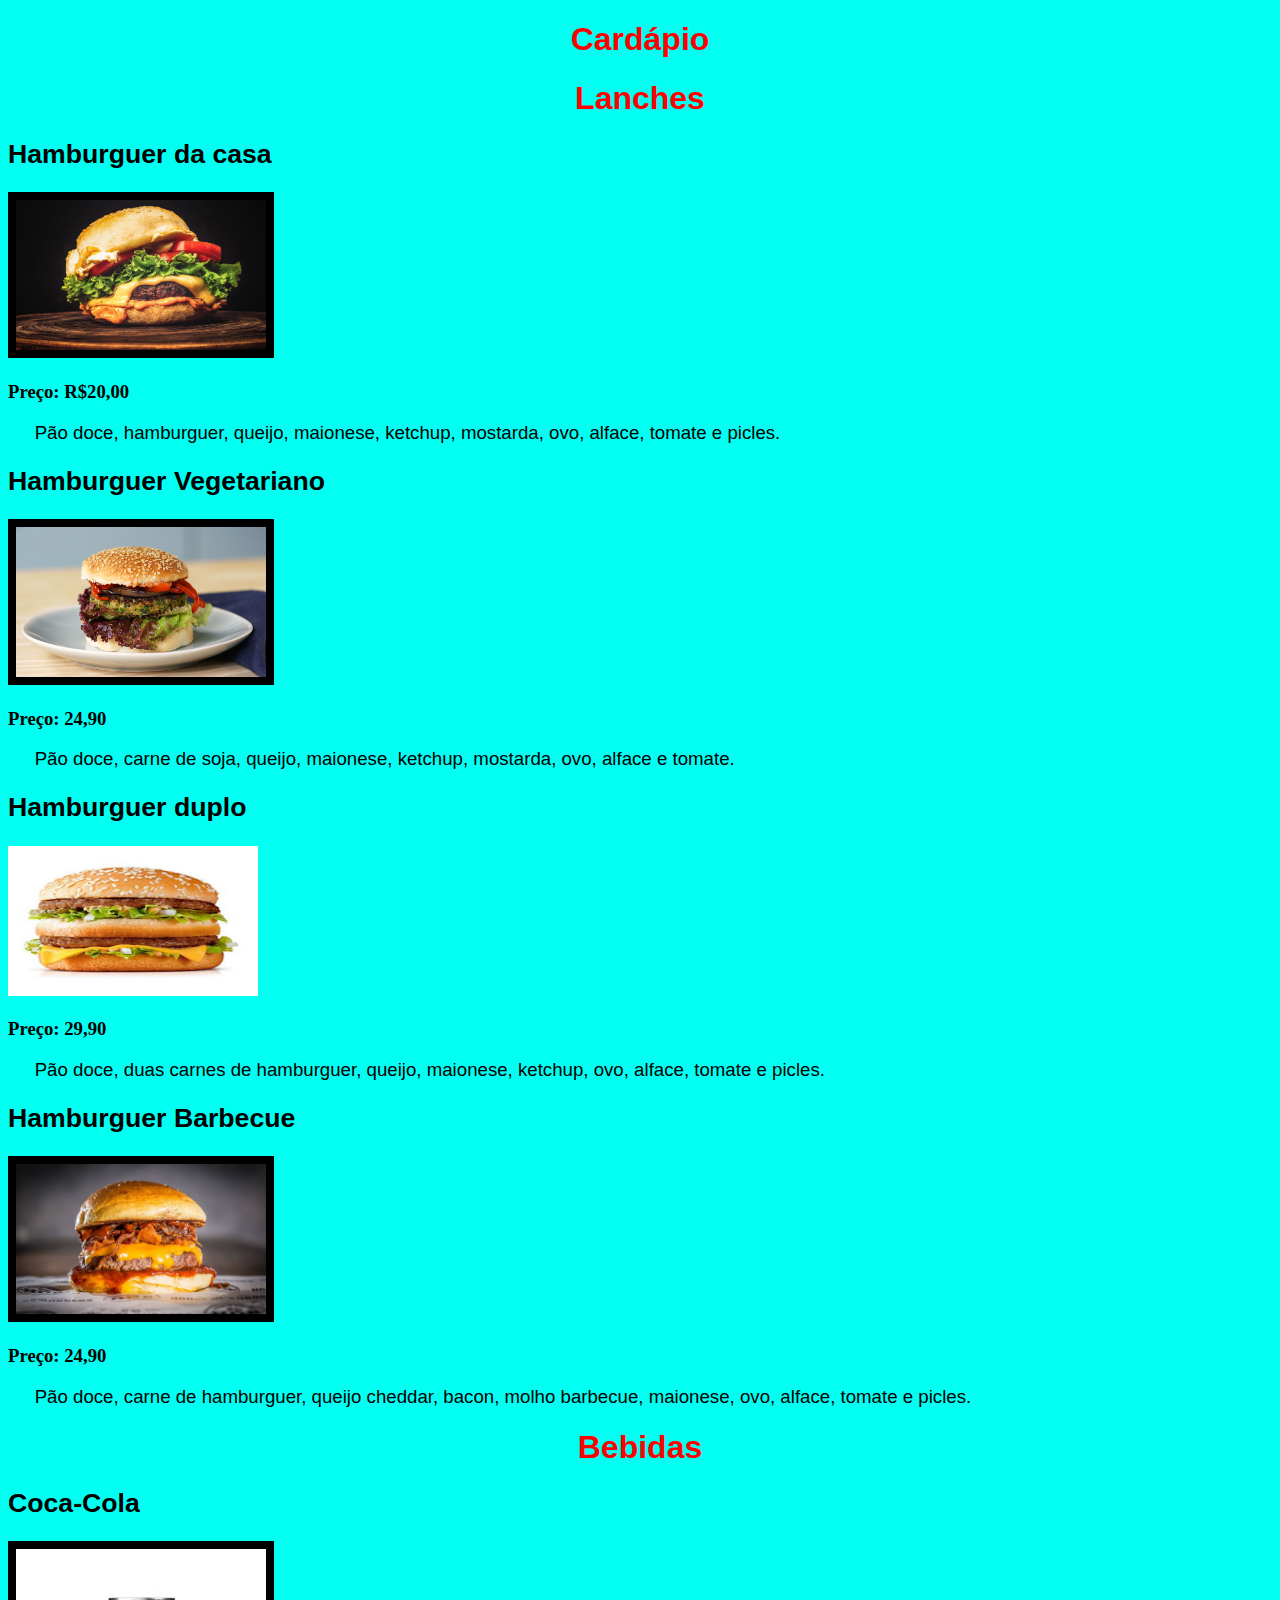
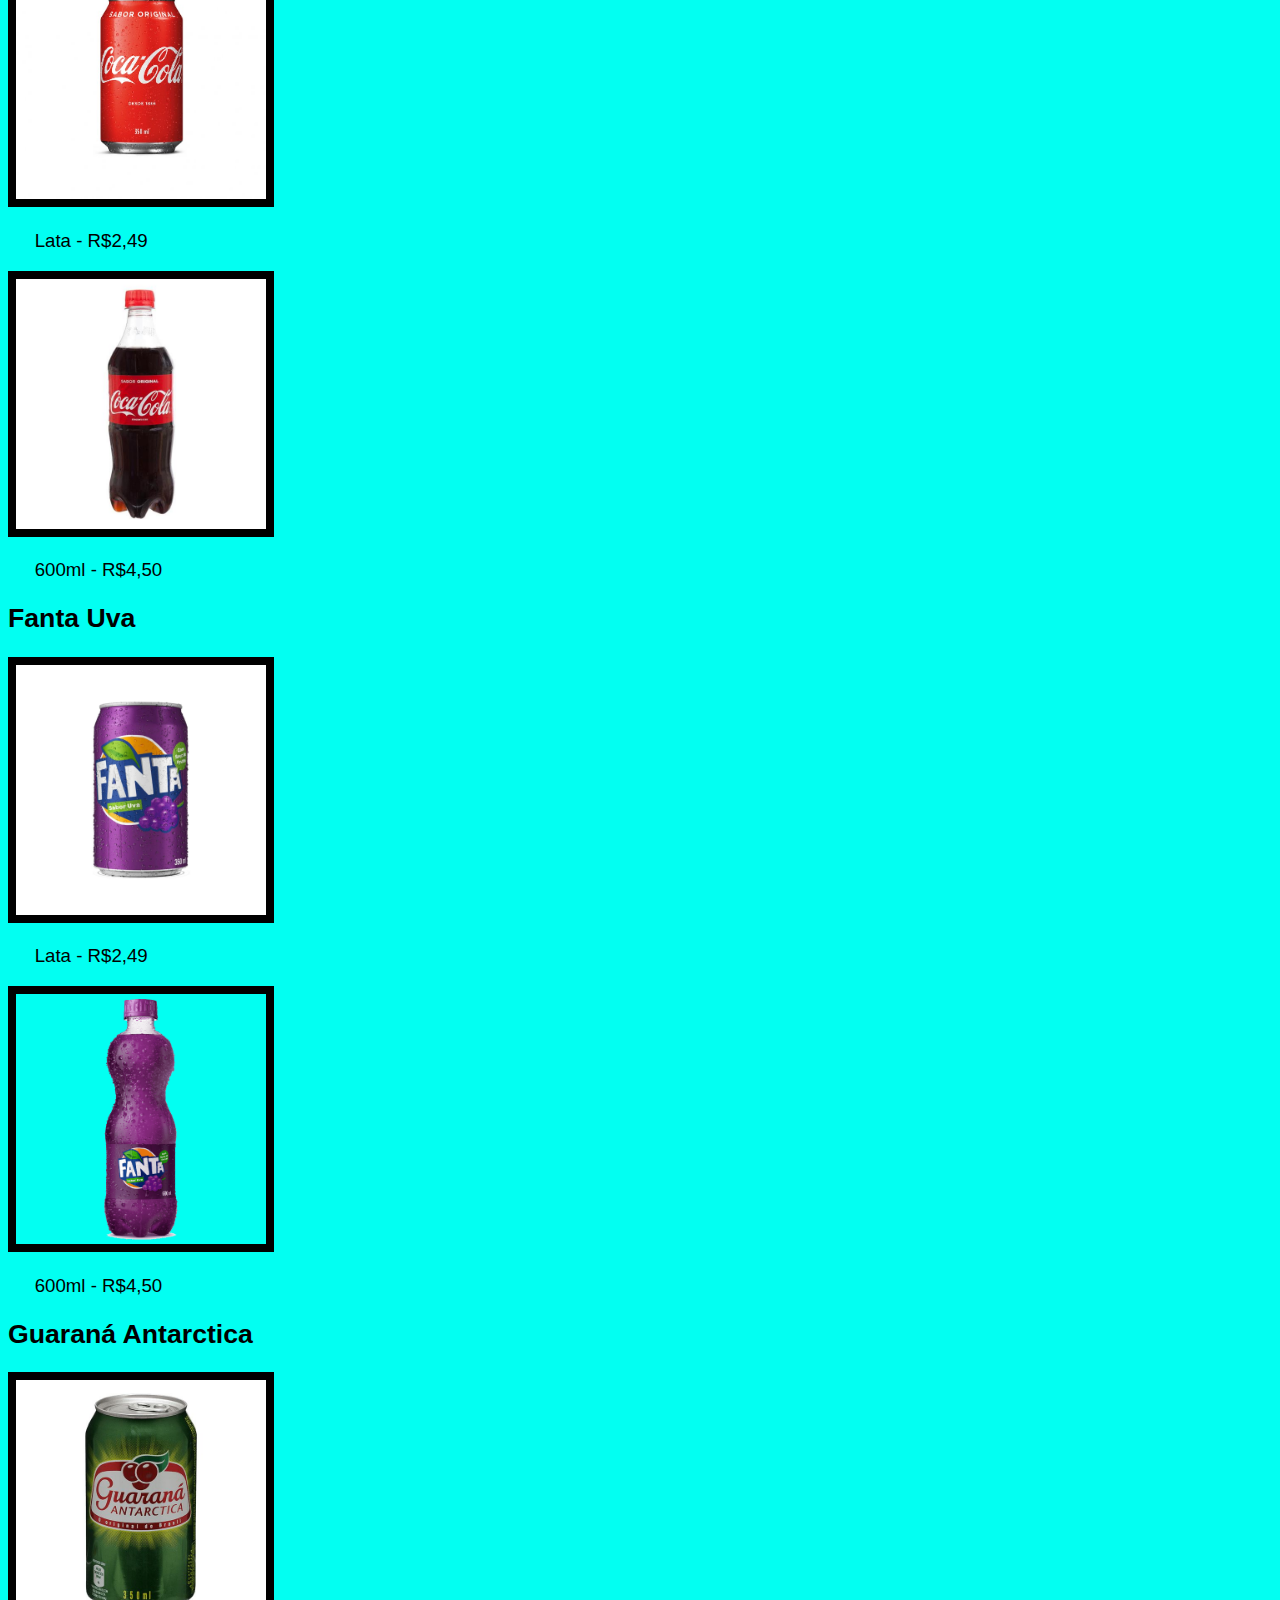
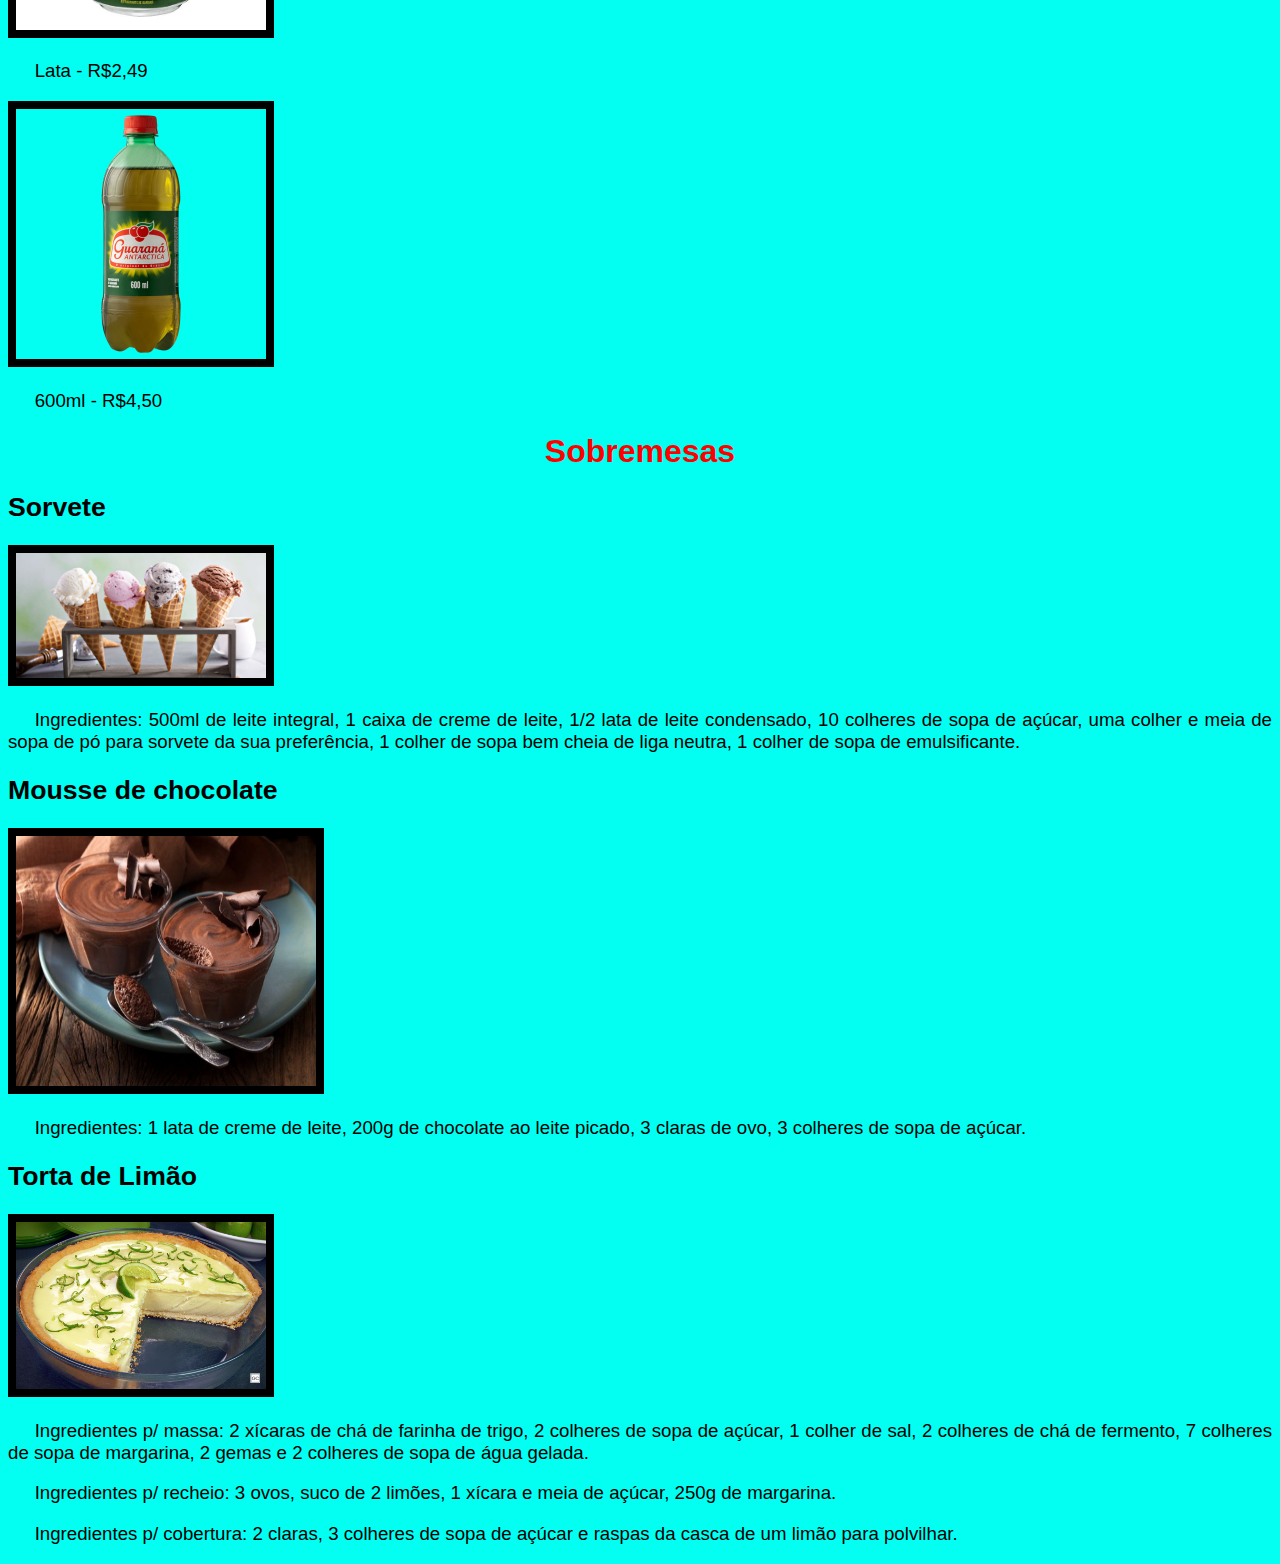
<file: exercício1/index.html>
<!DOCTYPE html>
<html lang="pt-br">
<head>
    <meta charset="UTF-8">
    <meta http-equiv="X-UA-Compatible" content="IE=edge">
    <meta name="viewport" content="width=device-width, initial-scale=1.0">
    <title>The Best Burger</title>
    <link rel="stylesheet" href="css/style.css">

</head>
<body>
    <h1>Cardápio</h1>   
   
    
    <h1>Lanches</h1>

    <h2>Hamburguer da casa</h2>
    <img src="img/hamburguer da casa.jpg" alt="" width="250px" height="150px" border="8px" srcset="">                                                            
    <h3>Preço: R$20,00</h3>

    <p>Pão doce, hamburguer, queijo, maionese, ketchup, mostarda, ovo, alface, tomate e picles. </p>

    
    <h2>Hamburguer Vegetariano</h2>
    <img src="img/hamburguer vegetariano.jpg" alt="" width="250px" height="150px" border="8px">
    <h3>Preço: 24,90</h3>

    <p>Pão doce, carne de soja, queijo, maionese, ketchup, mostarda, ovo, alface e tomate.</p>

   
    <h2>Hamburguer duplo</h2>
    <img src="img/hamburguer duplo.jpg" alt="" width="250px" height="150px" border= srcset="">
    <h3>Preço: 29,90</h3>

    <p>Pão doce, duas carnes de hamburguer, queijo, maionese, ketchup, ovo, alface, tomate e picles.</p>

   
    <h2>Hamburguer Barbecue</h2>
    <img src="img/hamburguer barbecue.jpg" alt="" width="250px" height="150px" border="8px" srcset="">
    <h3>Preço: 24,90</h3>

    <p>Pão doce, carne de hamburguer, queijo cheddar, bacon, molho barbecue, maionese, ovo, alface, tomate e picles.</p>

   
    <h1>Bebidas</h1>

    <h2>Coca-Cola</h2>
    <img src="img/coca lata.jpg" alt="" width="250px" height="250px" border="8px" srcset="">
    <p>Lata - R$2,49</p>
    <img src="img/coca 600ml.jpeg" alt="" width="250px" height="250px" border="8px" srcset="">
    <p>600ml - R$4,50</p>

   
    <h2>Fanta Uva</h2>
    <img src="img/fanta uva lata.jpg" alt="" width="250px" height="250px" border="8px" srcset="">
    <p>Lata - R$2,49</p>
    <img src="img/fanta uva 600ml.png" alt="" width="250px" height="250px" border="8px" srcset="">
    <p>600ml - R$4,50</p>

   
    <h2>Guaraná Antarctica</h2>
    <img src="img/guarana lata.jpg" alt="" width="250px" height="250px" border="8px" srcset="">
    <p>Lata - R$2,49</p>
    <img src="img/guaraná 600ml.jpg" alt="" width="250px" heght="250px" border="8px" srcset="">
    <p>600ml - R$4,50</p>

   
    <h1>Sobremesas</h1>

    <h2>Sorvete</h2>
    <img src="img/sorvete.jpg" alt="" width="250px" heght="200px" border="8px" srcset="">
    <p>Ingredientes: 500ml de leite integral, 1 caixa de creme de leite, 1/2 lata de leite condensado, 10 colheres de sopa de açúcar,
        uma colher e meia de sopa de pó para sorvete da sua preferência, 1 colher de sopa bem cheia de liga neutra,
        1 colher de sopa de emulsificante.
    </p>

   
    <h2>Mousse de chocolate</h2>
    <img src="img/mousse-de-chocolate.jpg" alt="" width="300px" height="250px" border="8px" srcset="">
    <p>Ingredientes: 1 lata de creme de leite, 200g de chocolate ao leite picado, 3 claras de ovo,
         3 colheres de sopa de açúcar.</p>

         
         <h2>Torta de Limão</h2>
         <img src="img/torta-limao.jpg" alt="" width="250px" hegth="250px" border="8px" srcset="">
         <p>Ingredientes p/ massa: 2 xícaras de chá de farinha de trigo, 2 colheres de sopa de açúcar,
             1 colher de sal, 2 colheres de chá de fermento, 7 colheres de sopa de margarina, 
            2 gemas e 2 colheres de sopa de água gelada. </p>
            
            <p>Ingredientes p/ recheio: 3 ovos, suco de 2 limões, 1 xícara e meia de açúcar, 
                250g de margarina.
            </p>

            <p>Ingredientes p/ cobertura: 2 claras, 3 colheres de sopa de açúcar e raspas da casca de um limão para polvilhar. </p>

            

    
    

</body>
</html>
</file>
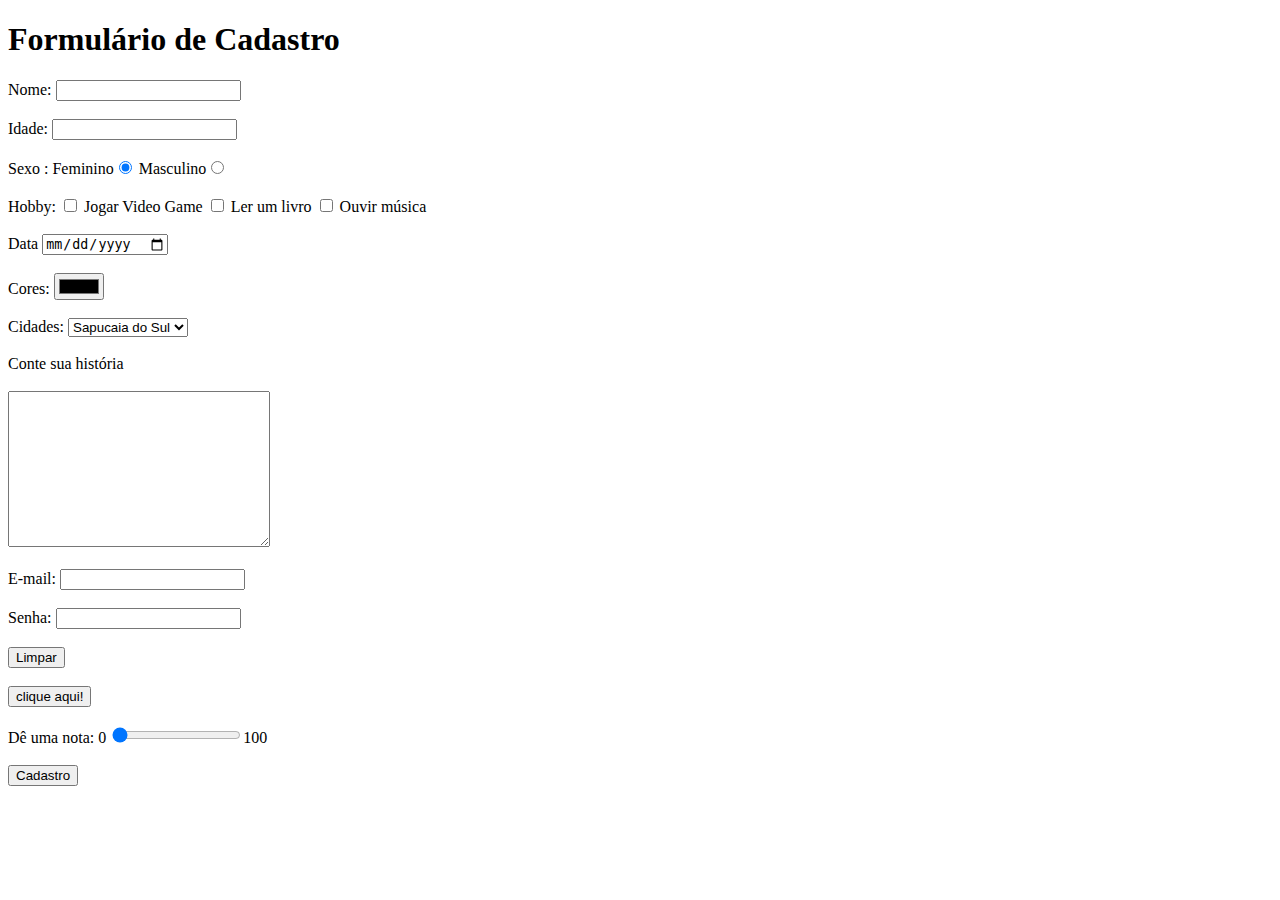
<file: exercício3/index.html>
<!DOCTYPE html>
<html lang="pt-br">
<head>
    <meta charset="UTF-8">
    <meta http-equiv="X-UA-Compatible" content="IE=edge">
    <meta name="viewport" content="width=device-width, initial-scale=1.0">
    <title>Document</title>
</head>
<body>
    
<div class="container">

<h1>Formulário de Cadastro</h1>

<form action="#">

      Nome: <input type="text" name="nome" id="nome"><br><br>
      Idade: <input type="number" name="idade" id="idade"><br><br>
      Sexo : 
      Feminino<input type="radio" name="sexo" id="feminino" value="Feminino" checked>
      Masculino<input type="radio" name="sexo" id="masculino" value="Masculino"><br><br>
      Hobby: <input type="checkbox" name="hobby" id="jogar" value="jogar">
      Jogar Video Game
      <input type="checkbox" name="hobby" id="ler" value="ler">
      Ler um livro
      <input type="checkbox" name="hobby" id="ouvir música" value="ouvir música">
      Ouvir música
      <br><br>
      Data <input type="date" name="data" id="data"><br><br>
      Cores: <input type="color" name="cor" id="cor"><br><br>
      Cidades: <select id="cidade" name="cidade">
        <option value="Sapucaia do Sul">Sapucaia do Sul</option>
        <option value="Esteio">Esteio</option>
        <option value="São Leopoldo">São Leopoldo</option>
        <option value="Novo Hamburgo">Novo Hamburgo</option>
        </select><br><br>
     Conte sua história <br><br>
     <textarea name="historia" id="historia" cols="30" rows="10">
       </textarea><br><br>
       E-mail: <input type="email" name="email" id="email"><br><br>
       Senha: <input type="password" name="senha" id="senha"><br><br>
    <input type="reset" value="Limpar"><br><br>
    <button type="button" onclick="alert('Olá usuário!!!')">
   clique aqui!
    </button><br><br>
     Dê uma nota: 
     0 <input type="range" name="nota" id="nota" value="0" min="0" max="100" step="5">100
     <br><br>
        
<input type="submit" value="Cadastro">



      
      
      
      
      
    

</form>











</div>



</body>
</html>
</file>
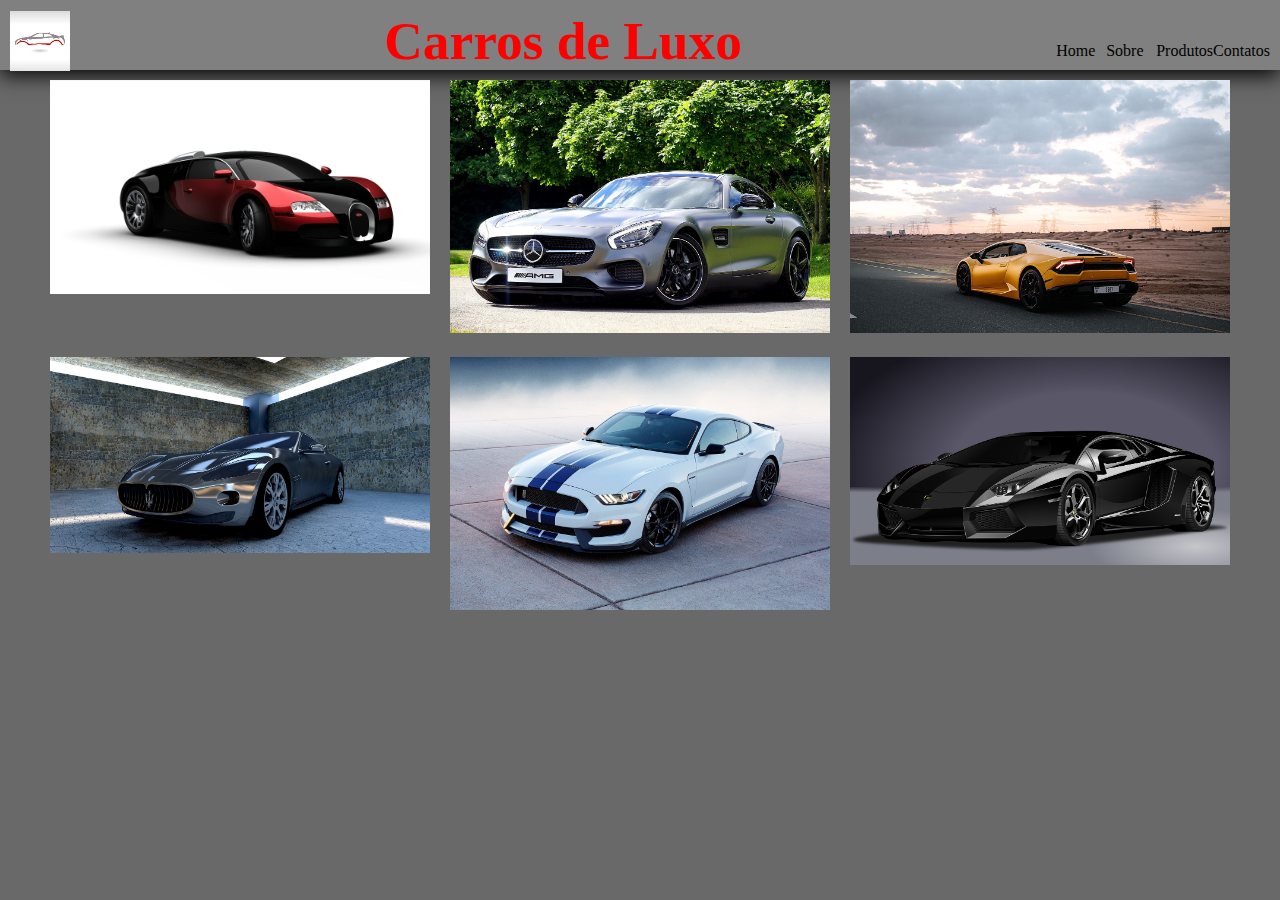
<file: SiteCarrosLuxo/index.html>
<!DOCTYPE html>
<html lang="pt-br">
<head>
    <meta charset="UTF-8">
    <meta http-equiv="X-UA-Compatible" content="IE=edge">
    <meta name="viewport" content="width=device-width, initial-scale=1.0">
    <link rel="stylesheet" href="css/style.css">
    <title>Carros de Luxo</title>
</head>
<body>
     <header>
        <div class="logo">
            <img src="img/logo.jpg" alt="Logotipo">
        </div>
        <h1>Carros de Luxo</h1>
        <ul class="menu">
            <li><a href="#"></a>Home</li>
            <li><a href="#"></a>Sobre</li>
            <li><a href="#"></a>Produtos</li>
            <li><a href="#"></a>Contatos</li>
        </ul>
    </header>
    <section class="container">
        <div>
            <img src="img/carro 1.jpg" alt="Carro 1">
        </div>
        <div>
            <img src="img/carro2.jpg" alt="Carro 2">
        </div>
        <div>
            <img src="img/carro3.jpg" alt="Carro 3">
        </div>
        <div>
            <img src="img/carro4.jpg" alt="Carro 4">
        </div>
        <div>
            <img src="img/carro5.jpg" alt="Carro 5">
        </div>
        <div>
            <img src="img/carro6.png" alt="Carro 6">
        </div>
    </section>


    
</body>
</html>
</file>
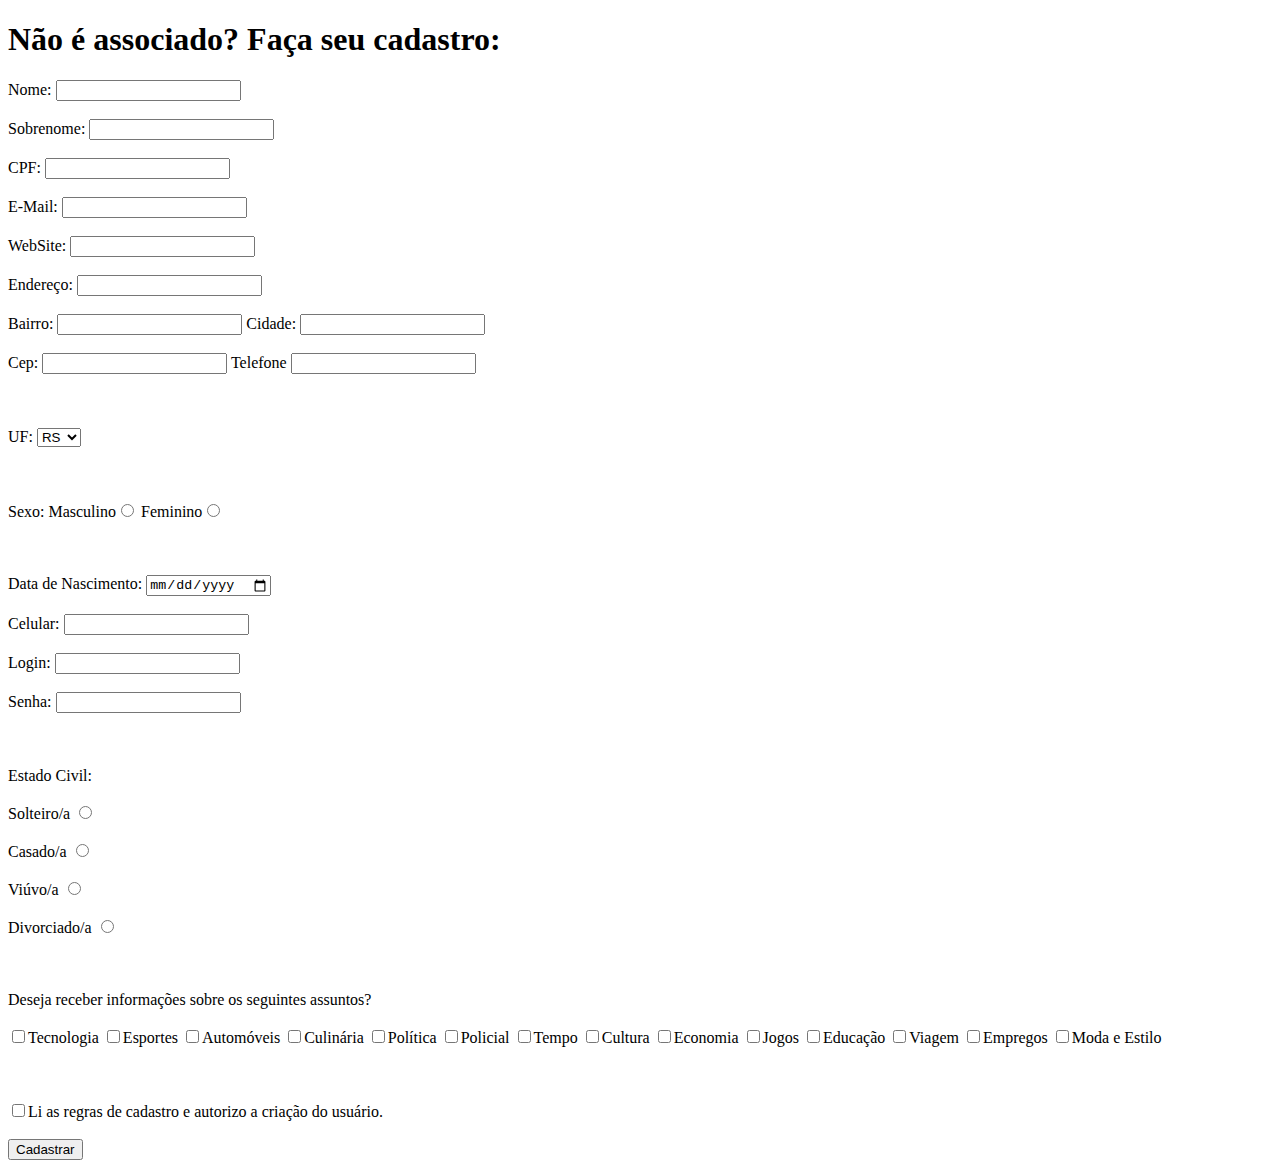
<file: exercício3/exercícioA.html>
<!DOCTYPE html>
<html lang="pt-br">
<head>
    <meta charset="UTF-8">
    <meta http-equiv="X-UA-Compatible" content="IE=edge">
    <meta name="viewport" content="width=device-width, initial-scale=1.0">
    <title>Document</title>
</head>
<body>
    <div class="container">

<h1>Não é associado? Faça seu cadastro:</h1>

Nome: <input type="text" name="nome" id="nome"><br><br>
Sobrenome: <input type="text" name="sobrenome" id="sobrenome"><br><br>
CPF: <input type="text" name="cpf" id="cpf"><br><br>
E-Mail: <input type="email" name="email" id="email"><br><br>
WebSite: <input type="text" name="website" id="website"><br><br>
Endereço: <input type="text" name="endereço" id="endereço"><br><br>
Bairro: <input type="text" name="bairro" id="bairro">
Cidade: <input type="text" name="cidade" id="cidade"><br><br>
Cep: <input type="text" name="cep" id="cep">
Telefone <input type="number" name="telefone" id="telefone">
<br><br><br><br>

UF: <select id="estado" name="estado">
    <option value="RS">RS</option>
    <option value="SC">SC</option>
    <option value="PR">PR</option>
    <option value="SP">SP</option>
    <option value="RJ">RJ</option>
    <option value="MG">MG</option>
    <option value="ES">ES</option>
    <option value="MS">MS</option>
    <option value="GO">GO</option>
    <option value="DF">DF</option>
    <option value="BA">BA</option>
    </select>
    <br><br><br><br>
Sexo: 
Masculino<input type="radio" name="sexo" id="Masculino">

Feminino<input type="radio" name="sexo" id="Feminino">

<br><br><br><br>

Data de Nascimento: <input type="date" name="data" id="data"><br><br>

Celular: <input type="number" name="celular" id="celular"><br><br>

Login: <input type="email" name="login" id="login"><br><br>

Senha: <input type="password" name="senha" id="senha"><br><br><br><br>

Estado Civil:<br><br>

Solteiro/a <input type="radio" name="estado civil" id="solteiro"><br><br>

Casado/a <input type="radio" name="estado civil" id="casado"><br><br>

Viúvo/a <input type="radio" name="estado civil" id="viúvo"><br><br>

Divorciado/a <input type="radio" name="estado civil" id="divorciado">

<br><br><br><br>

Deseja receber informações sobre os seguintes assuntos?<br><br>

<input type="checkbox" name="tecnologia" id="tecnologia">Tecnologia

<input type="checkbox" name="esportes" id="esportes">Esportes 

<input type="checkbox" name="automóveis" id="automóveis">Automóveis 

<input type="checkbox" name="culinária" id="culinária">Culinária 

<input type="checkbox" name="política" id="política">Política 

 <input type="checkbox" name="policial" id="policial">Policial

<input type="checkbox" name="tempo" id="tempo">Tempo 

 <input type="checkbox" name="cultura" id="cultura">Cultura

<input type="checkbox" name="economia" id="economia">Economia 

<input type="checkbox" name="jogos" id="jogos">Jogos 

<input type="checkbox" name="educação" id="educação">Educação 

<input type="checkbox" name="viagem" id="viagem">Viagem 

 <input type="checkbox" name="empregos" id="empregos">Empregos

 <input type="checkbox" name="moda e estilo" id="moda e estilo">Moda e Estilo

<br><br><br><br>

 <input type="checkbox" name="termos" id="termos">Li as regras de cadastro e autorizo a criação do usuário.
<br><br>

<input type="submit" value="Cadastrar">

</body>
</html>
</file>
<file: exercício1/css/style.css>
body{
  background-color: rgb(2, 255, 242);
}
h1{
    font-family: 'Franklin Gothic Medium', 'Arial Narrow', Arial, sans-serif;
    text-align: center;
    color: rgb(255, 0, 0);
}
h2{
    font-family: 'Franklin Gothic Medium', 'Arial Narrow', Arial, sans-serif;
    color: rgb(0, 0, 0);
    font-size: 20pt;
}
p{
    font-family: 'Trebuchet MS', 'Lucida Sans Unicode', 'Lucida Grande', 'Lucida Sans', Arial, sans-serif;
    font-size: 14pt;/*tamanho da fonte*/
    color:black;/*cor do texto*/
    text-align:justify ;/*alinhamento do texto*/
    text-indent: 20pt;/*faz o recuo da primeira linha*/
    font-weight: 200;/*aplica um negrito na determinada linha*/
}
</file>
<file: SiteCarrosLuxo/css/style.css>
*{
    padding: 0;
    margin: 0;
    box-sizing: border-box;
    font-family: 'Times New Roman', Times, serif;
}
body{
    width: 100%;
    height: 100vh;
    background-color: dimgray;
}
header{
    display: flex;
    justify-content: space-between;
    width: 100%;
    height: 70px;
    background-color: gray;
    padding: 10px;
    box-shadow: 0px 5px 20px #000;
    align-items: center;
    flex-wrap: wrap;
}
.logo{
    width: 60px;
    height: 60px;
    border-radius: 10px;
    background-color: rgb(29, 28, 28);
}
.logo img{
    width: 60px;
    height: 60px;
}
.menu{
    list-style: none;
    display: flex;
    flex-wrap: wrap;
}

.menu li a{
    color: rgb(0, 0, 0);
    display: flex;
    text-decoration: none;
    font-family: 'Courier New', Courier, monospace;
    margin-left: 10px;
    padding: 10px 20px 10px 20px;
}
.menu li a:hover{
    color: white;
    display: block;
    text-decoration: none;
    background-color: red;
}
h1{
    color:red;
    text-align: center;
    font-size: 40pt;
    font-weight: bold;
}
.container{
    max-width: 1200px;
    margin: 0px auto;
    border-radius: 10px;
    display: flex;
    flex-wrap: wrap;
}
.container div{
    flex: 1 1 300px;
    margin: 10px;
}
img{
    width: 100%;
}
</file>
